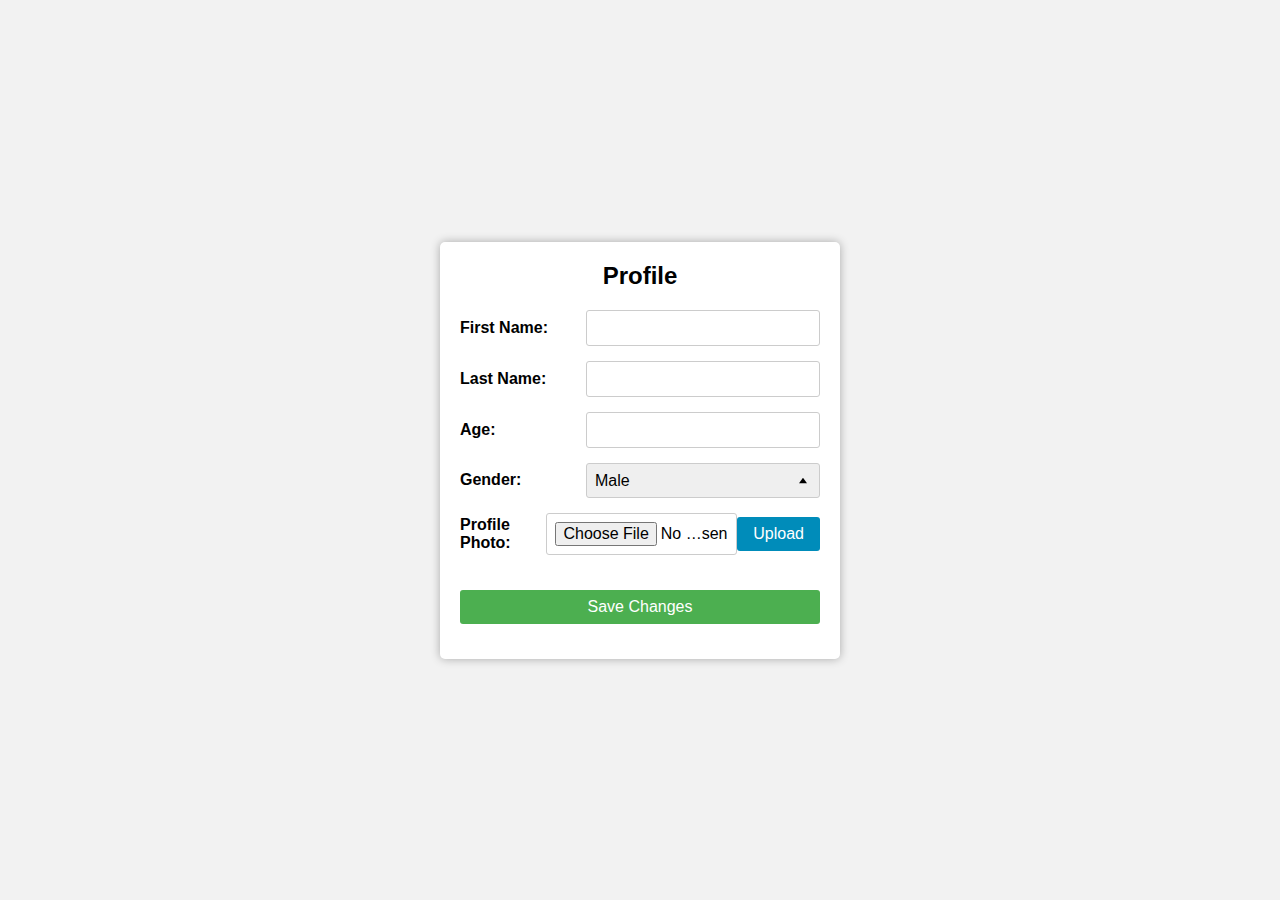
<file: GUVI project/profile.html>
<!DOCTYPE html>
<html>
  <head>
    <title>My Profile</title>
    <link rel="stylesheet" href="css/profile.css">
  </head>
  <body>
    <form>
      <div class="profile">
        <h1>Profile</h1>
        <div class="profile-info">
          <div class="profile-info-row">
            <label for="first-name">First Name:</label>
            <input type="text" id="first-name">
          </div>
          <div class="profile-info-row">
            <label for="last-name">Last Name:</label>
            <input type="text" id="last-name">
          </div>
          <div class="profile-info-row">
            <label for="age">Age:</label>
            <input type="number" id="age">
          </div>
          <div class="profile-info-row">
            <label for="gender">Gender:</label>
            <select id="gender">
              <option value="male">Male</option>
              <option value="female">Female</option>
              <option value="other">Other</option>
            </select>
          </div>
          <div class="profile-info-row">
            <label for="profile-photo">Profile Photo:</label>
            <input type="file" id="profile-photo">
            <button id="upload-btn">Upload</button>
          </div>
          <div class="profile-info-row">
            <button id="save-changes-btn">Save Changes</button>
          </div>
        </div>
      </div>
      
    </form>
  </body>
</html>
</file>
<file: GUVI project/css/profile.css>
/* Global styles */
* {
  box-sizing: border-box;
  margin: 0;
  padding: 0;
  font-family: Arial, sans-serif;
}

/* Page layout */
body {
  display: flex;
  justify-content: center;
  align-items: center;
  height: 100vh;
  background-color: #f2f2f2;
}

form {
  background-color: #fff;
  border-radius: 5px;
  box-shadow: 0px 0px 10px rgba(0, 0, 0, 0.3);
  padding: 20px;
  width: 400px;
}

h1 {
  font-size: 24px;
  text-align: center;
  margin-bottom: 20px;
}

.profile-info-row {
  display: flex;
  justify-content: space-between;
  align-items: center;
  margin-bottom: 15px;
}

.profile-info-row label {
  width: 30%;
  font-weight: bold;
}

.profile-info-row input,
.profile-info-row select {
  width: 65%;
  padding: 8px;
  border-radius: 3px;
  border: 1px solid #ccc;
  font-size: 16px;
}

.profile-info-row select {
  appearance: none;
  -webkit-appearance: none;
  -moz-appearance: none;
  background-image: url("data:image/svg+xml;charset=utf-8,<svg viewBox='0 0 30 20' xmlns='http://www.w3.org/2000/svg'><polygon points='15,2 27,18 3,18'/></svg>");
  background-size: 10px;
  background-repeat: no-repeat;
  background-position-x: 95%;
  background-position-y: 50%;
  padding-right: 30px;
}

.profile-info-row button {
  background-color: #4CAF50;
  color: #fff;
  border: none;
  padding: 8px 16px;
  border-radius: 3px;
  font-size: 16px;
  cursor: pointer;
}

.profile-info-row button:hover {
  background-color: #3e8e41;
}

#upload-btn {
  background-color: #008CBA;
  color: #fff;
  border: none;
  padding: 8px 16px;
  border-radius: 3px;
  font-size: 16px;
  cursor: pointer;
}

#upload-btn:hover {
  background-color: #0072a6;
}

#save-changes-btn {
  width: 100%;
  background-color: #4CAF50;
  color: #fff;
  border: none;
  padding: 8px 16px;
  border-radius: 3px;
  font-size: 16px;
  cursor: pointer;
  margin-top: 20px;
}

#save-changes-btn:hover {
  background-color: #3e8e41;
}
</file>
